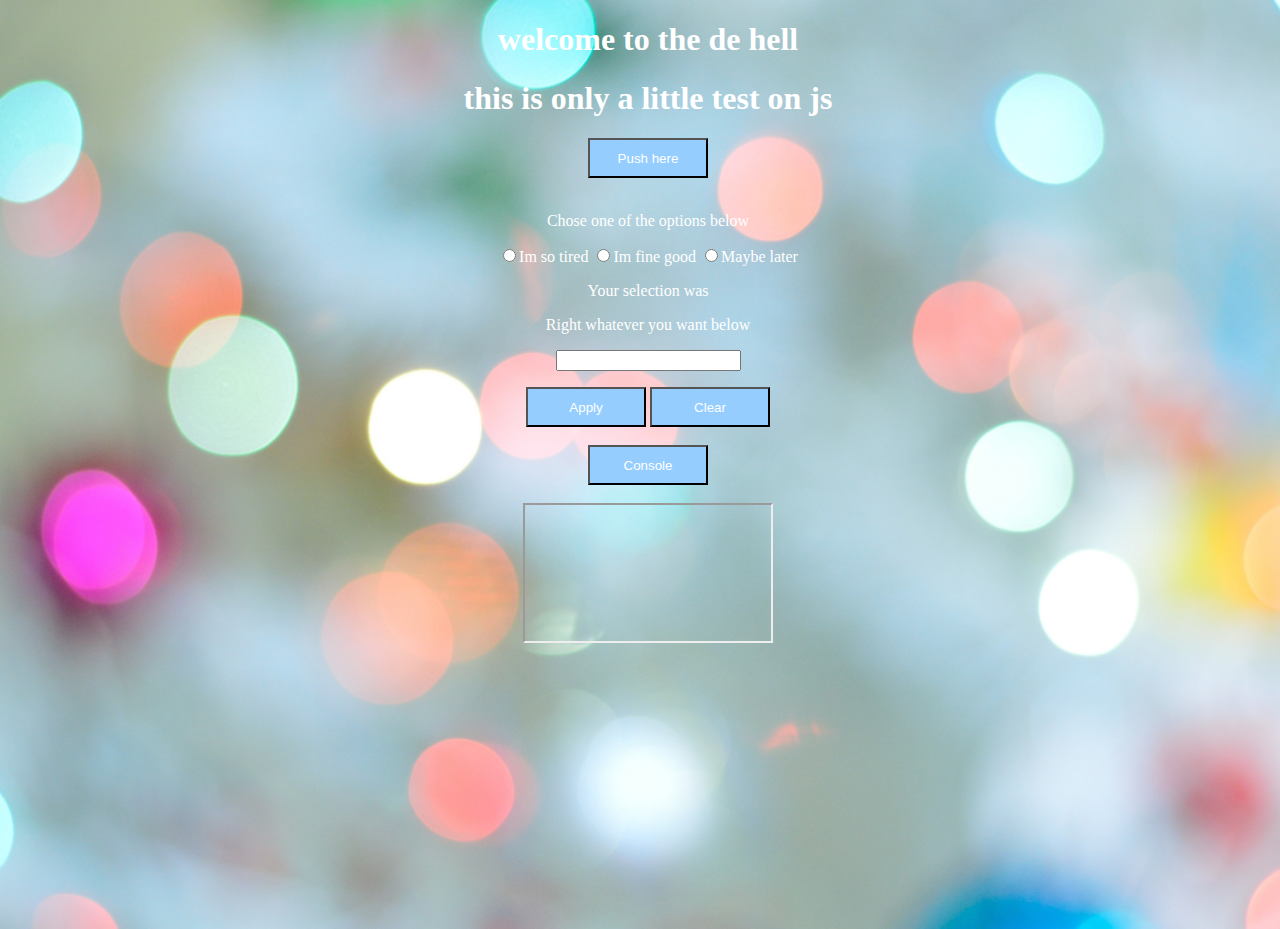
<file: index.html>
<!DOCTYPE html>
<html lang="en" dir="ltr">

<head>
  <meta charset="utf-8">
  <title>PROGRAMA JS</title>
  <link rel="stylesheet" href="styles.css">
</head>

<body>
  <h1>welcome to the de hell</h1>
  <h1> this is only a little test on js </h1>
  <button id='algo'>Push here</button> <br><br>
  <div>
    <p>Chose one of the options below</p>
    <input id="btn1" type="radio" name="test" value="Im so tired" onclick="cambioSeleccion()">Im so tired
    <input id="btn2" type="radio" name="test" value="Im fine good" onclick="cambioSeleccion()">Im fine good
    <input id="btn3" type="radio" name="test" value="Maybe latter" onclick="cambioSeleccion()">Maybe later
  </div>
  <div class="">
    <p id="respuesta">Your selection was</p>
  </div>
  <div class="">
    <p>Right whatever you want below</p>
    <input id="some" type="text" submit onKeyPress="enter(event)">

    <p id="ap"></p>
    <button type="button" name="button" onclick="again()">Apply</button>
    <button type="button" name="button" onclick="cls()">Clear</button>
  </div>
  <br>
  <div>
    <button type="button" name="button" onclick="platzi()">Console</button>
  </div>
  <br>
  <div>
    <iframe src="http://www.ite.educacion.es/formacion/materiales/107/cd/html/pdf/html11.pdf" width="250px" height="140px"></iframe>
  </div>
  <script src="eloquent.js"></script>
</body>

</html>
</file>
<file: styles.css>
*{
  box-sizing: border-box;
}

body {
  background-image: url("images/lluvia.jpg");
  text-align: center;
  color: #ffff;
  min-width: 100vw;
  min-height: 100vh;
  background-size: cover;
}
 button{
  background: #95cdff;
  width: 120px;
  height: 40px;
  color:#ffff;

 }
</file>
